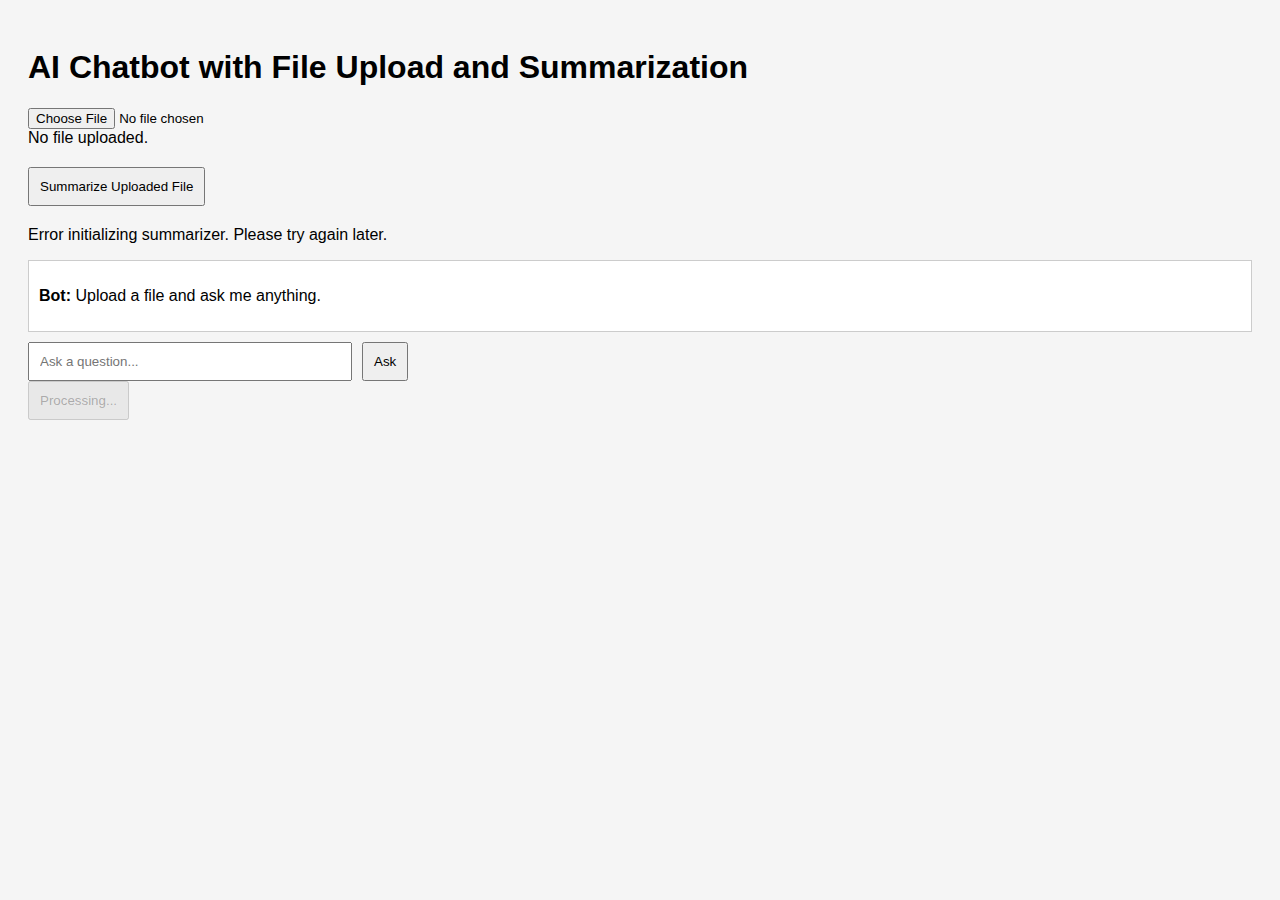
<file: Completechatbot/index.html>
<!DOCTYPE html>
<html lang="en">

<head>
    <meta charset="UTF-8">
    <meta name="viewport" content="width=device-width, initial-scale=1.0">
    <title>File Upload, Summarization & Chatbot</title>
    <link rel="stylesheet" href="styles.css">
</head>

<body>

    <h1>AI Chatbot with File Upload and Summarization</h1>

    <!-- File Upload -->
    <input type="file" id="file-upload" accept=".txt,.pdf" />
    <div id="file-status">No file uploaded.</div>

    <!-- Summarization Area -->
    <button id="summarizeButton">Summarize Uploaded File</button>
    <p id="processingMessage" style="display:none;">Processing...</p>
    <p id="summaryResult"></p>

    <!-- Chatbot Area -->
    <div id="chatbox">
        <p><strong>Bot:</strong> Upload a file and ask me anything.</p>
    </div>

    <form id="chat-form">
        <input type="text" id="user-input" placeholder="Ask a question..." />
        <button type="submit">Ask</button>
    </form>

    <button id="process-btn" disabled>Processing...</button>

    <script src="script.js"></script>
</body>

</html>
</file>
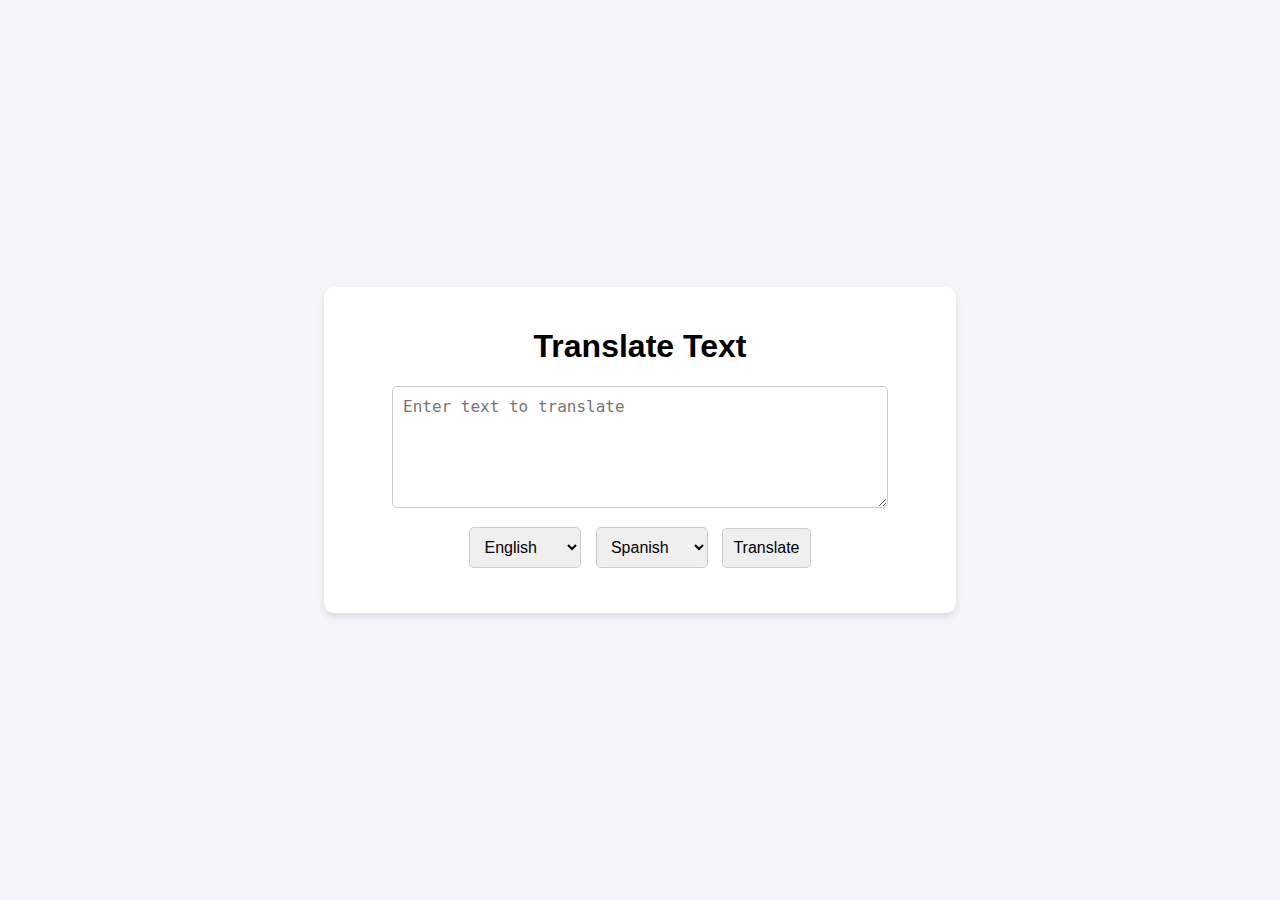
<file: langiagetranslation/index.html>
<!DOCTYPE html>
<html lang="en">

<head>
    <meta charset="UTF-8">
    <meta name="viewport" content="width=device-width, initial-scale=1.0">
    <title>Translation API Demo</title>
    <link rel="stylesheet" href="styles.css">
</head>

<body>
    <div class="container">
        <h1>Translate Text</h1>
        <textarea id="inputText" placeholder="Enter text to translate"></textarea>

        <!-- Language Selectors -->
        <select id="sourceLang">
            <option value="en">English</option>
            <option value="es">Spanish</option>
            <option value="ja">Japanese</option>
        </select>

        <select id="targetLang">
            <option value="es">Spanish</option>
            <option value="en">English</option>
            <option value="ja">Japanese</option>
        </select>

        <!-- Translate Button -->
        <button id="translateBtn">Translate</button>

        <!-- Output text after translation -->
        <p id="outputText"></p>
    </div>

    <!-- Link to external script -->
    <script src="script.js"></script>
</body>

</html>
</file>
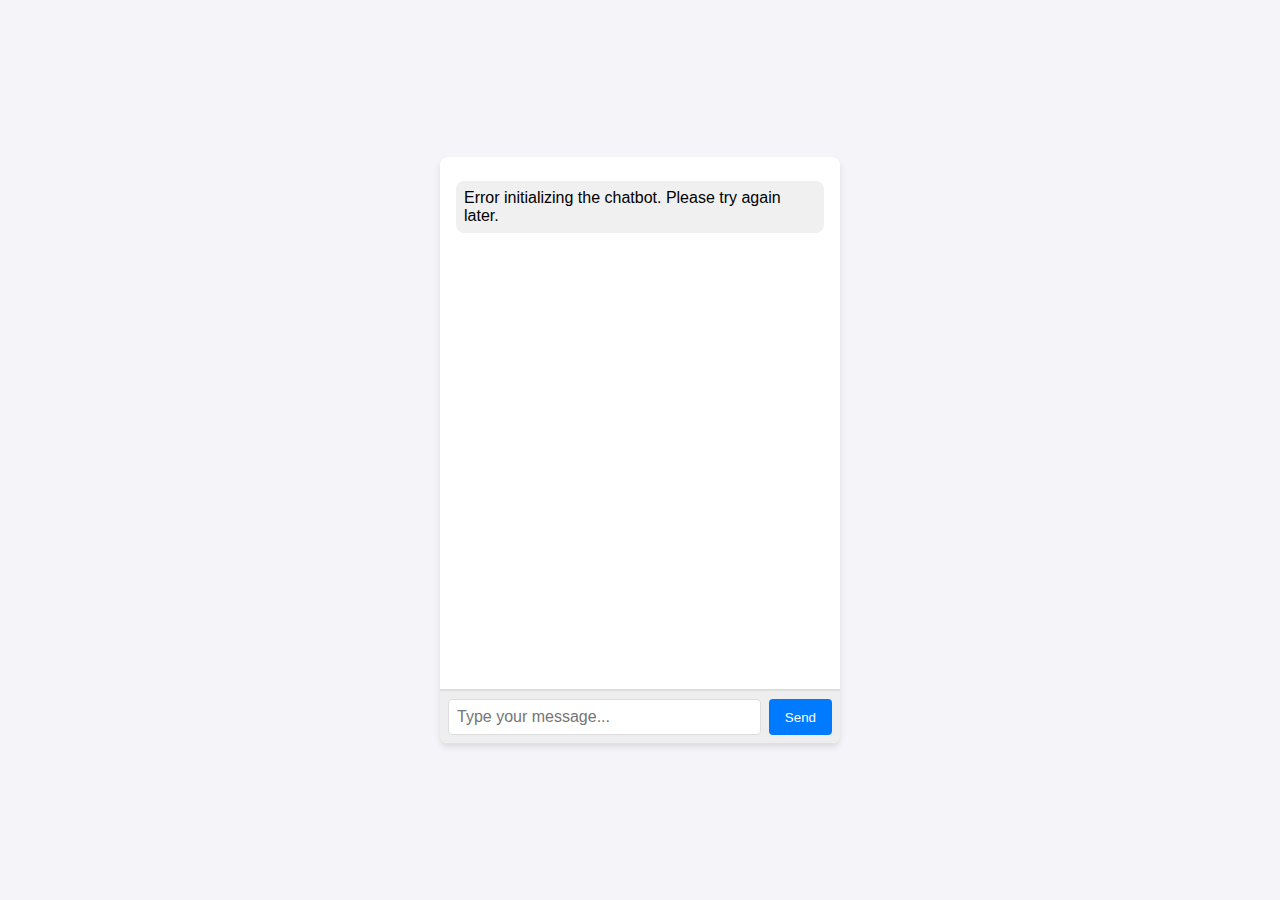
<file: promptapi/index.html>
<!DOCTYPE html>
<html lang="en">

<head>
    <meta charset="UTF-8">
    <meta name="viewport" content="width=device-width, initial-scale=1.0">
    <title>Simple Chatbot</title>
    <link rel="stylesheet" href="styles.css">
</head>

<body>
    <div class="chat-container">
        <div id="chatbox" class="chatbox">
            <!-- Chat messages will appear here -->
        </div>
        <form id="chat-form" class="chat-form">
            <input type="text" id="user-input" placeholder="Type your message..." autocomplete="off" required />
            <button type="submit">Send</button>
        </form>
    </div>
    <script src="script.js"></script>
</body>

</html>
</file>
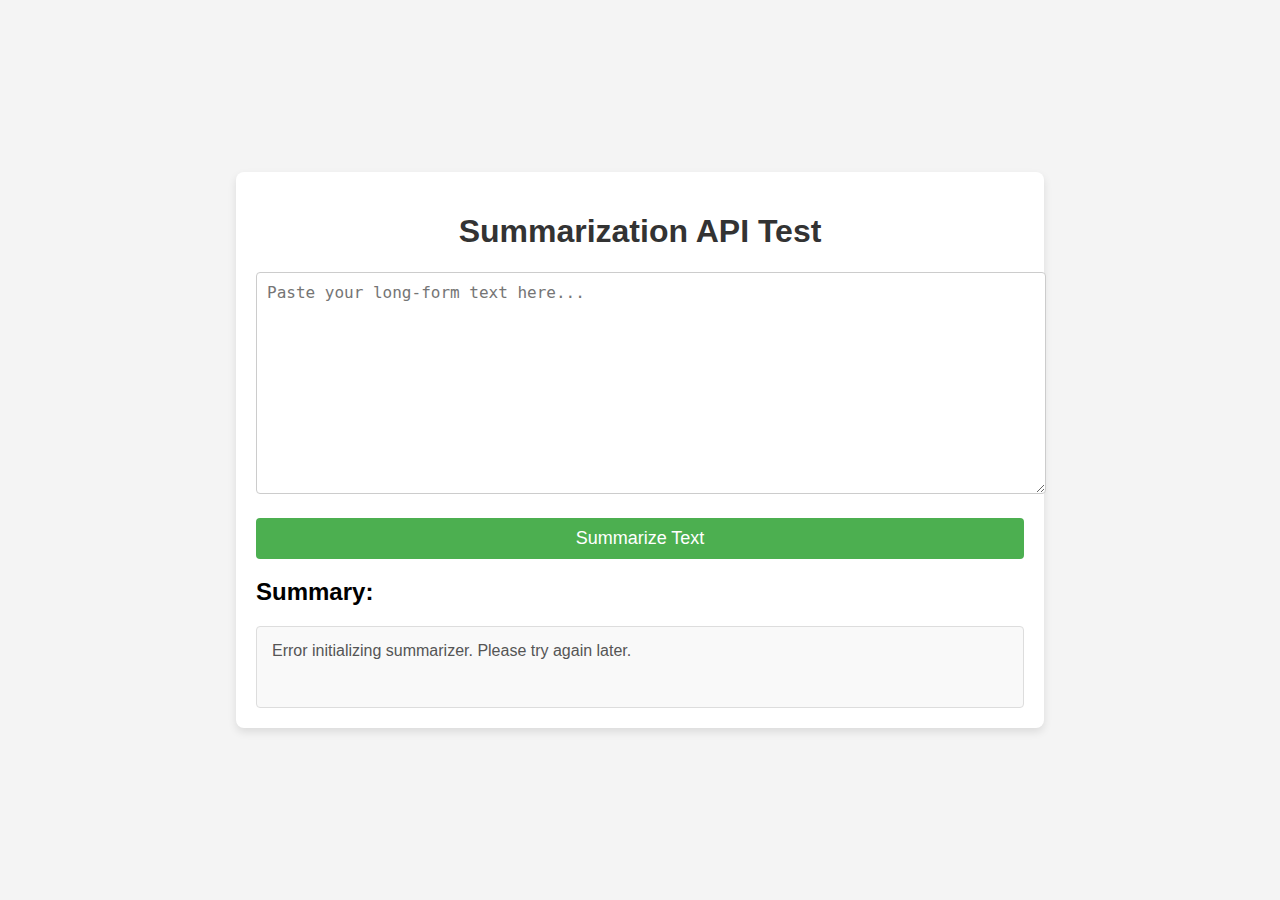
<file: summarizerAPI/index.html>
<!DOCTYPE html>
<html lang="en">

<head>
    <meta charset="UTF-8">
    <meta name="viewport" content="width=device-width, initial-scale=1.0">
    <title>Summarization API Test</title>
    <link rel="stylesheet" href="styles.css">
</head>

<body>
    <div class="container">
        <h1>Summarization API Test</h1>
        <textarea id="inputText" placeholder="Paste your long-form text here..."></textarea>
        <button id="summarizeButton">Summarize Text</button>
        <div id="processingMessage" class="processing-message" style="display:none;">Processing...</div>
        <h2>Summary:</h2>
        <div id="summaryResult" class="summary-box">Your summary will appear here.</div>
    </div>

    <script src="script.js"></script>
</body>

</html>
</file>
<file: Completechatbot/styles.css>
body {
  font-family: Arial, sans-serif;
  padding: 20px;
  background-color: #f5f5f5;
}

#chatbox {
  background-color: #fff;
  border: 1px solid #ccc;
  padding: 10px;
  max-height: 300px;
  overflow-y: auto;
  margin-bottom: 10px;
}

#chat-form {
  display: flex;
}

#user-input {
  width: 300px;
  padding: 10px;
  margin-right: 10px;
}

button {
  padding: 10px;
}

#file-status {
  margin-bottom: 20px;
}

#summaryResult {
  margin-top: 20px;
}
</file>
<file: langiagetranslation/styles.css>
body {
  font-family: Arial, sans-serif;
  margin: 0;
  padding: 0;
  display: flex;
  justify-content: center;
  align-items: center;
  height: 100vh;
  background-color: #f4f4f9;
}

.container {
  text-align: center;
  background: #ffffff;
  padding: 20px;
  border-radius: 10px;
  box-shadow: 0 4px 6px rgba(0, 0, 0, 0.1);
}

textarea {
  width: 80%;
  height: 100px;
  margin-bottom: 10px;
  border: 1px solid #ccc;
  border-radius: 5px;
  padding: 10px;
  font-size: 16px;
}

select,
button {
  margin: 5px;
  padding: 10px;
  font-size: 16px;
  border: 1px solid #ccc;
  border-radius: 5px;
}

#outputText {
  margin-top: 20px;
  font-size: 18px;
  color: #333;
}
</file>
<file: promptapi/styles.css>
body {
  font-family: Arial, sans-serif;
  background-color: #f4f4f9;
  margin: 0;
  padding: 0;
  display: flex;
  justify-content: center;
  align-items: center;
  height: 100vh;
}

.chat-container {
  width: 400px;
  background: white;
  border-radius: 8px;
  box-shadow: 0 4px 6px rgba(0, 0, 0, 0.1);
  overflow: hidden;
}

.chatbox {
  height: 500px;
  overflow-y: auto;
  padding: 16px;
  border-bottom: 1px solid #ddd;
}

.chatbox p {
  margin: 8px 0;
  padding: 8px;
  border-radius: 8px;
  word-wrap: break-word;
}

.chatbox .user {
  background: #007bff;
  color: white;
  text-align: right;
}

.chatbox .bot {
  background: #f1f0f0;
  color: black;
  text-align: left;
}

.chat-form {
  display: flex;
  padding: 8px;
  background: #eee;
  border-top: 1px solid #ddd;
}

.chat-form input {
  flex: 1;
  padding: 8px;
  font-size: 16px;
  border: 1px solid #ddd;
  border-radius: 4px;
}

.chat-form button {
  padding: 8px 16px;
  margin-left: 8px;
  background: #007bff;
  color: white;
  border: none;
  border-radius: 4px;
  cursor: pointer;
}

.chat-form button:hover {
  background: #0056b3;
}
</file>
<file: summarizerAPI/styles.css>
/* Basic styling */
body {
  font-family: Arial, sans-serif;
  background-color: #f4f4f4;
  display: flex;
  justify-content: center;
  align-items: center;
  height: 100vh;
  margin: 0;
}

.container {
  background-color: white;
  padding: 20px;
  border-radius: 8px;
  box-shadow: 0 4px 8px rgba(0, 0, 0, 0.1);
  width: 60%;
  max-width: 800px;
}

h1 {
  text-align: center;
  color: #333;
}

textarea {
  width: 100%;
  height: 200px;
  margin-bottom: 20px;
  padding: 10px;
  font-size: 16px;
  border: 1px solid #ccc;
  border-radius: 4px;
  resize: vertical;
}

button {
  width: 100%;
  padding: 10px;
  background-color: #4caf50;
  color: white;
  font-size: 18px;
  border: none;
  border-radius: 4px;
  cursor: pointer;
}

button:hover {
  background-color: #45a049;
}

.processing-message {
  text-align: center;
  color: #ff9800;
  font-size: 18px;
  margin-top: 10px;
}

.summary-box {
  background-color: #f9f9f9;
  padding: 15px;
  border: 1px solid #ddd;
  border-radius: 4px;
  min-height: 50px;
  color: #555;
  font-size: 16px;
  white-space: pre-wrap;
  word-wrap: break-word;
}
</file>
